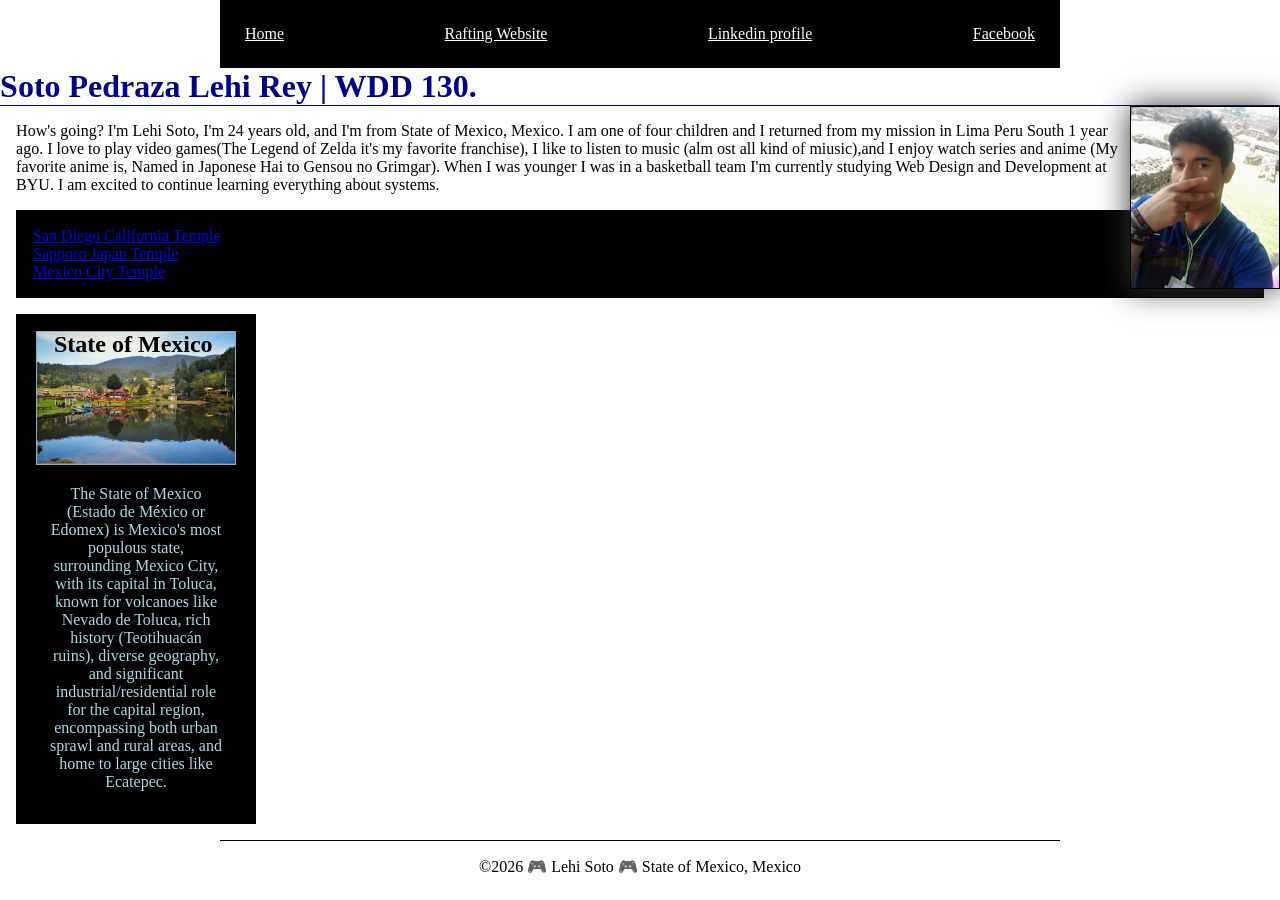
<file: index.html>
<!DOCTYPE html>
<html lang="en">

<head>
    <meta charset="UTF-8">
    <meta name="viewport" content="width=device-width, initial-scale=1.0">
    <title>Lehi Soto | WDD 130</title>
    <meta name="description"
      content="I am Lehi Soto. I am making this web side beacause I'm studing on WDD 130 (Web Fundamentals), and this page is to apply my learning of each week.">
    <meta name="author" content="Lehi Soto">
    <link rel="stylesheet" href="styles/styles.css">
</head>

<!-- This is a comment  -->
<header>
    <nav>
        <a href="#">Home</a>
        <a href="wwr/">Rafting Website</a>
        <a href="https://www.linkedin.com/in/lehi-rey-soto-pedraza-286392362/">Linkedin
            profile</a>
        <a href="https://www.facebook.com">Facebook</a>
    </nav>
</header>

<div>
    <main>
        <h1>Soto Pedraza Lehi Rey | WDD 130.</h1>
        <img src="images/profile.jpg" alt="Hey, I'm Lehi Soto.">
        <p>How's going? I'm Lehi Soto, I'm 24 years old, and I'm from State of Mexico, Mexico. I
            am
            one of four children and I returned from my mission in Lima Peru South 1 year ago. I
            love to play video games(The Legend of Zelda it's my favorite franchise), I like to
            listen to
            music (alm ost all kind of miusic),and I enjoy watch series and anime (My favorite
            anime
            is,
            Named in Japonese Hai to Gensou no Grimgar). When I was younger I was in a
            basketball
            team
            I'm currently studying Web Design and Development at BYU. I am excited to continue
            learning everything about systems.
        </p>
        <ul class="box">
            <list><a href="https://churchofjesuschristtemples.org/san-diego-california-temple/"
                  target="_blank">San Diego California Temple</a>
            </list><a href="https://churchofjesuschristtemples.org/sapporo-japan-temple/"
              target="_blank">Sapporo Japan Temple</a></list>
            <list><a href="https://churchofjesuschristtemples.org/mexico-city-mexico-temple/"
                  target="_blank">Mexico City Temple</a>
        </ul>
    </main>

    <aside class="box">
        <h2>State of Mexico</h2>
        <img src="images/marquesa.jpg" alt="La Marquesa Nacional Park">
        <p>The State of Mexico (Estado de México or Edomex) is Mexico's most populous state,
            surrounding Mexico City, with its capital in Toluca, known for volcanoes like Nevado
            de
            Toluca, rich
            history
            (Teotihuacán ruins), diverse geography, and significant industrial/residential role
            for
            the capital
            region, encompassing both urban sprawl and rural areas, and home to large cities
            like
            Ecatepec.</p>
    </aside>
</div>
<footer>
    <p>&copy;2026 🎮 Lehi Soto 🎮 State of Mexico, Mexico</p>
</footer>

</body>

</html>
</file>
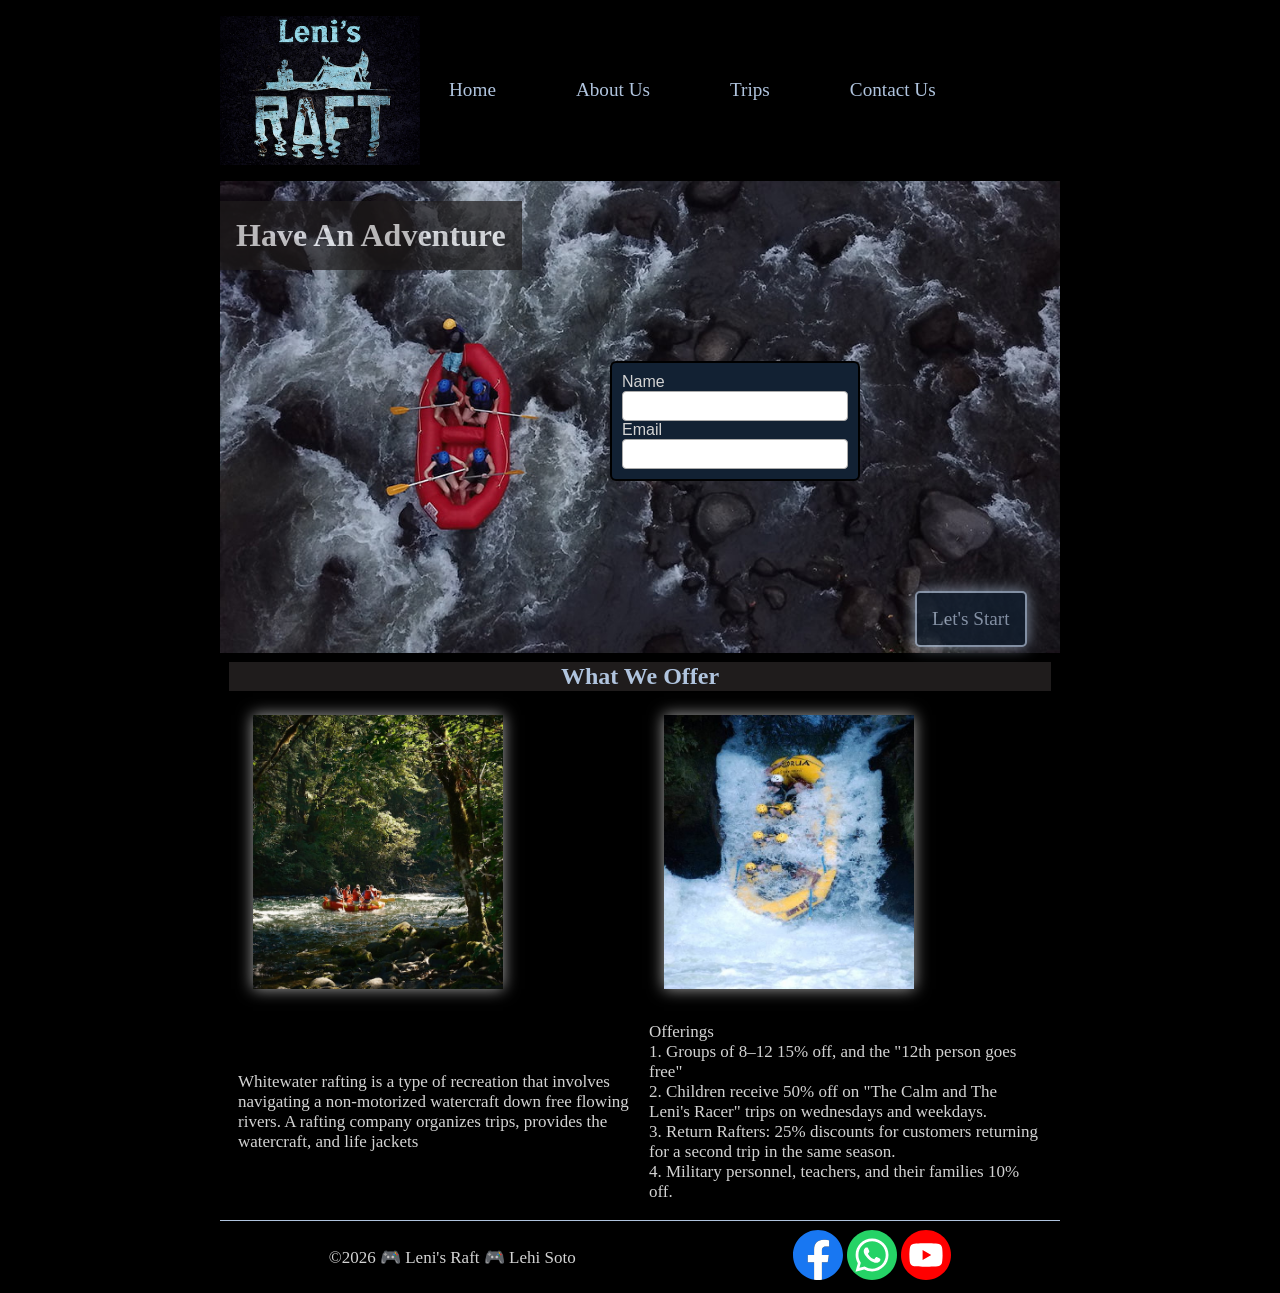
<file: wwr/index.html>
<!DOCTYPE html>
<html lang="en">

<head>
    <meta charset="UTF-8">
    <meta name="viewport" content="width=device-width, initial-scale=1.0">
    <title>Home page - Leni's Raft</title>
    <meta name="description" content="This is the landing page.">
    <meta name="author" content="Soto Pedraza Lehi Rey">
    <link rel="stylesheet" href="styles/rafting.css">
</head>

<body>
    <header>
        <img src="images/rafting_logo.jpg" alt="Lenis's Rafting Logo">
        <nav>
            <ul class="navigation">
                <li><a href="index.html">Home</a></li>
                <li><a href="about.html">About Us</a></li>
                <li><a href="trips.html">Trips</a></li>
                <li><a href="contact.html">Contact Us</a></li>
            </ul>
        </nav>
    </header>

    <main>
        <div class="hero">
            <img src="images/rafting.jpg" alt="Top View of a Crew Rafting">
            <h1>Have An Adventure</h1>
            <form class="form2">
                <label for="fullname">Name</label>
                <input type="text" id="fullname" name="newsletter" required>

                <label for="email">Email</label>
                <input type="text" id="eimail" name="newsletter" required>
            </form>

            <a href="https://LeniSoto24.github.io/wdd130/wwr/trips.html">Let's Start</a>

            <section class="zerotwo">
                <h2>What We Offer</h2>
                <img src="images/purpose.jpg" alt="Crew in the half of a trip">
                <img src="images/ofers.jpg" alt="Group reaching the end of a waterfall">
                <p>Whitewater rafting is a type of recreation that involves navigating a
                    non-motorized watercraft down
                    free flowing rivers. A rafting company organizes trips, provides the watercraft,
                    and
                    life jackets</p>
                <p>Offerings<br> 1. Groups of 8–12 15% off, and the "12th person goes free"
                    <br>2. Children receive 50% off on "The Calm and The Leni's Racer" trips on
                    wednesdays and weekdays.
                    <br>3. Return Rafters: 25% discounts for customers returning
                    for a second trip in the same season.
                    <br> 4. Military personnel,
                    teachers, and their families 10% off.
                </p>
            </section>
        </div>
    </main>

    <footer>
        <p>&copy;2026 🎮 Leni's Raft 🎮 Lehi Soto </p>
        <nav class="socialmedia">
            <a href="https://www.facebook.com">
                <img src="images/facebook.svg" alt="Facebook Icon">
            </a>
            <a href="https://web.whatsapp.com">
                <img src="images/whatsapp.svg" alt="Whatsapp Icon">
            </a>
            <a href="https://www.youtube.com">
                <img src="images/youtube.svg" alt="YouTube Icon">
            </a>
        </nav>
    </footer>

</body>

</html>
</file>
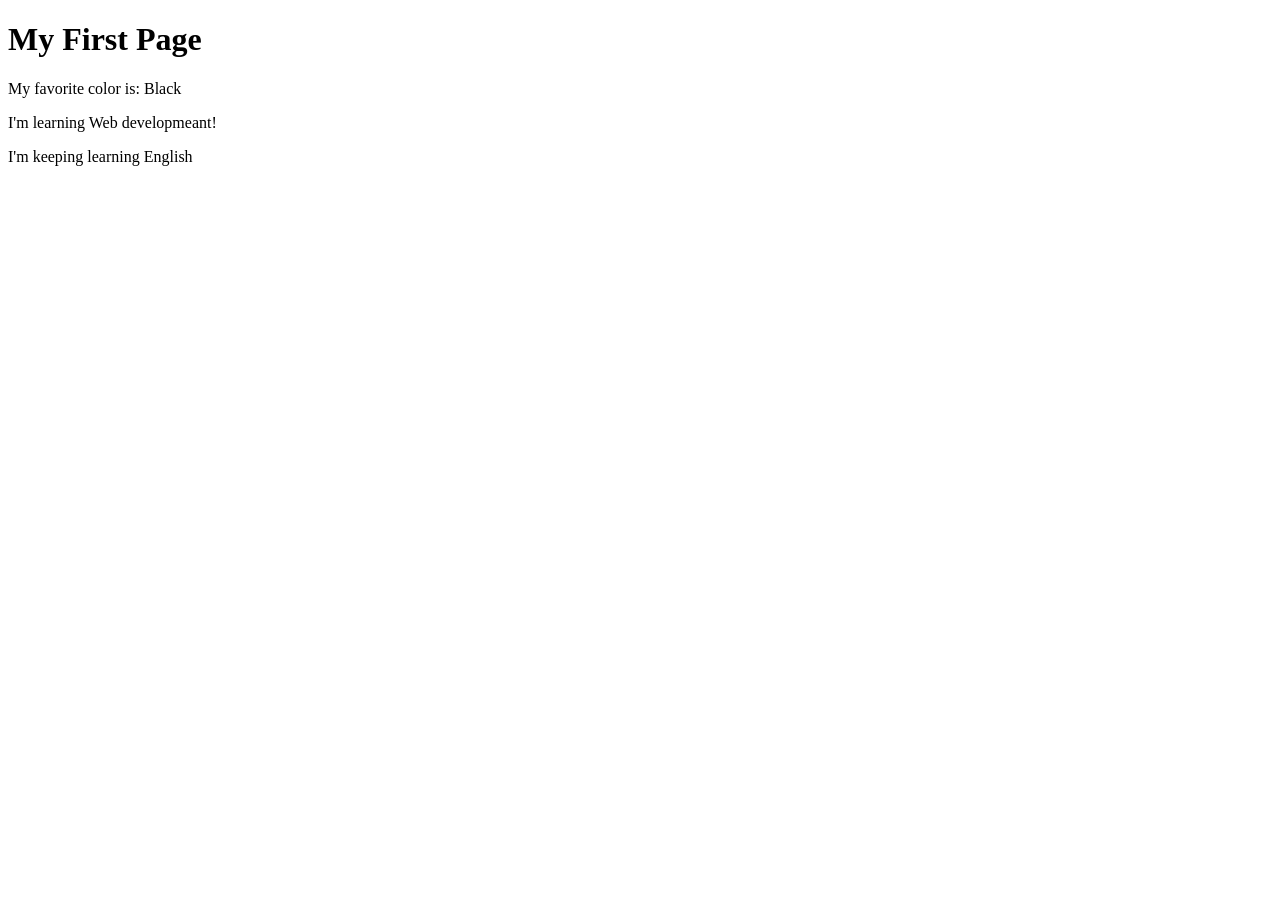
<file: week01/first-page.html>
<!DOCTYPE html>
<html lang="en">

<head>
    <meta charset="UTF-8">
    <meta name="viewport" content="width=device-width, initial-scale=1.0">
    <title>My First Page</title>
</head>

<body>
    <h1>My First Page</h1>
    <p>My favorite color is: Black </p>
    <p>I'm learning Web developmeant!</p>
    <p>I'm keeping learning English</p>
</body>

</html>
</file>
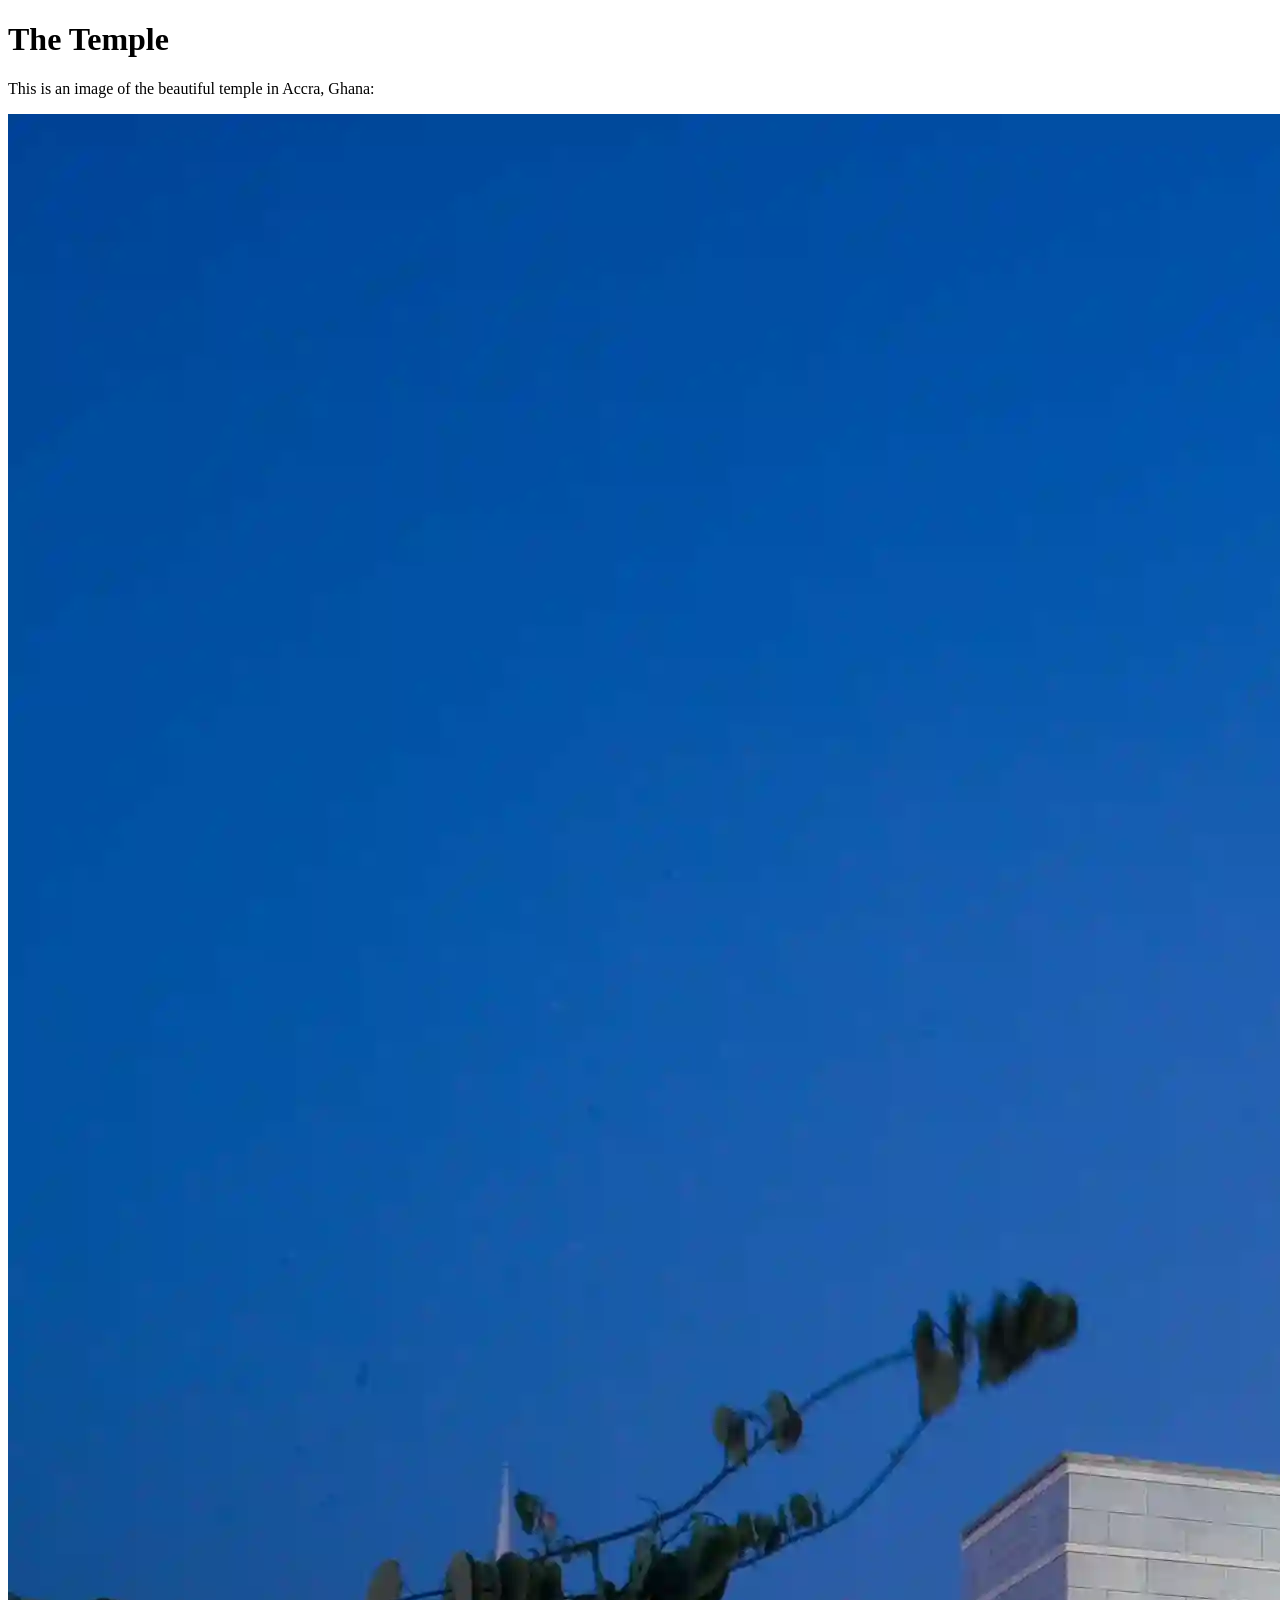
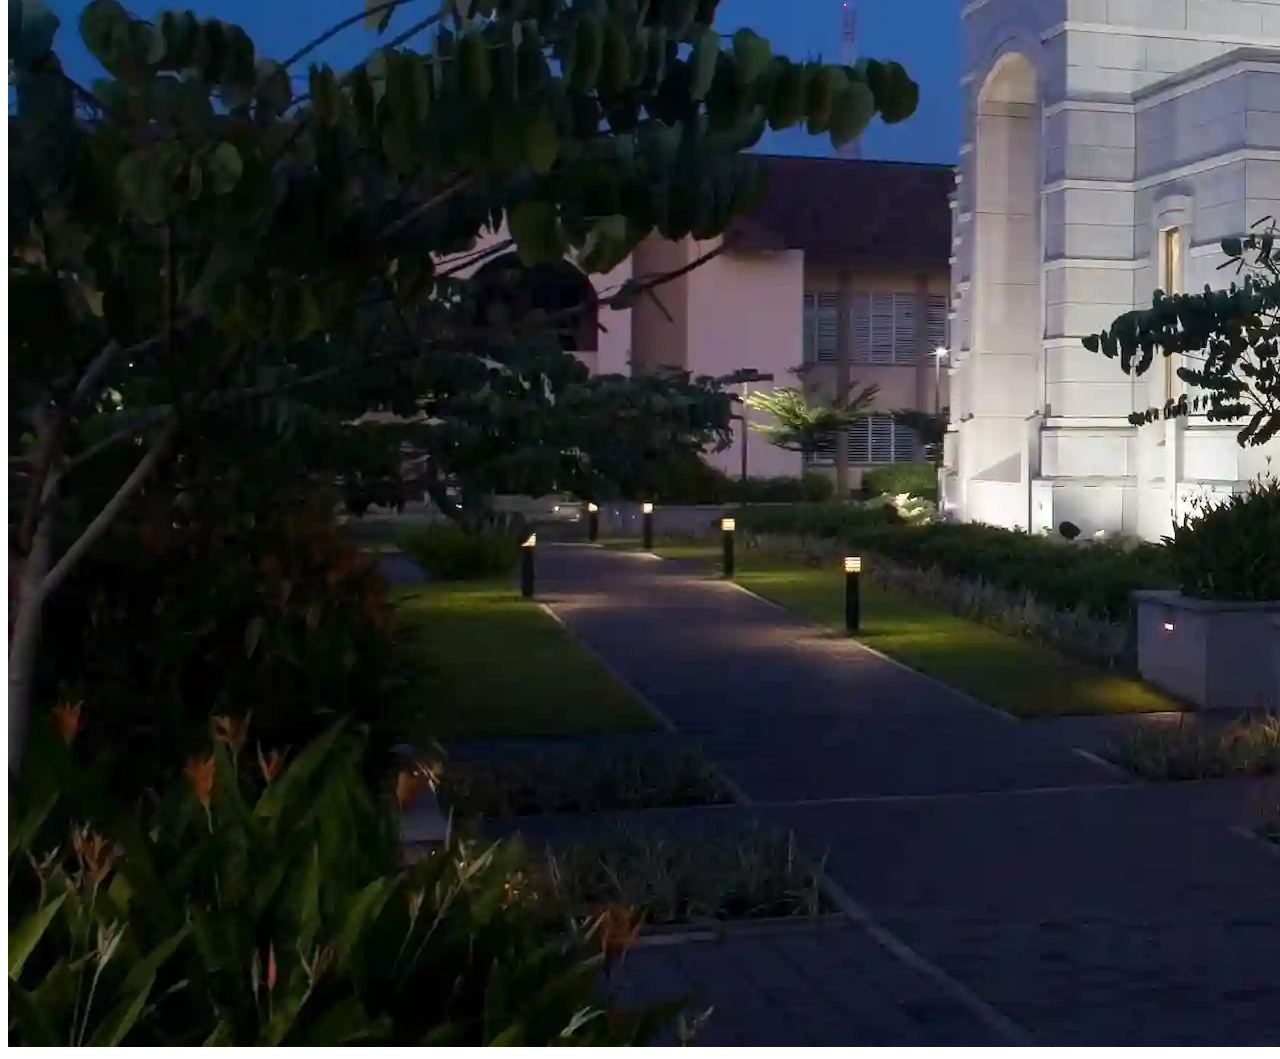
<file: week01/images.html>
<!DOCTYPE html>
<html lang="en">

<head>
    <meta charset="UTF-8">
    <meta name="viewport" content="width=device-width, initial-scale=1.0">
    <title>Temple Image</title>
</head>

<body>
    <h1>The Temple</h1>
    <p>This is an image of the beautiful temple in Accra, Ghana:</p>
    <img src="images/temple-small.webp" alt="The Accra Ghana Temple">

</body>

</html>
</file>
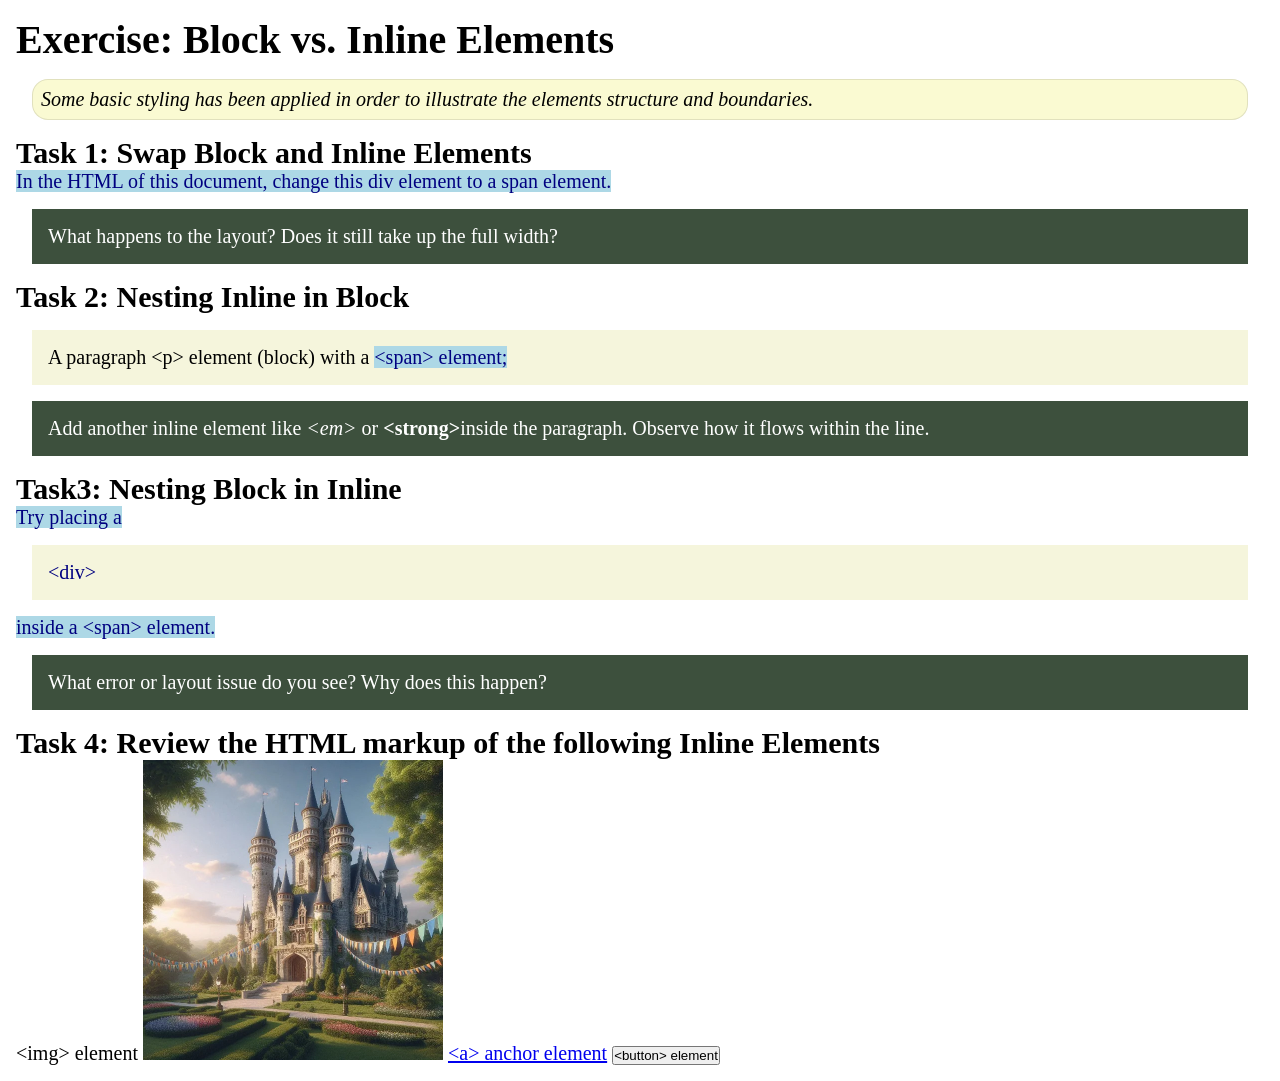
<file: week02/block-vs-inline.html>
<!DOCTYPE html>
<html lang="en">

<head>
    <meta charset="UTF-8">
    <meta name="viewport" content="width=device-width, initial-scale=1.0">
    <title>Exercise: Block vs. Inline Elements</title>
    <link rel="stylesheet" href="styles/block-vs-inline.css">
</head>

<body>
    <main>
        <h1>Exercise: Block vs. Inline Elements</h1>
        <p class="note">Some basic styling has been applied in order to illustrate the elements
            structure and
            boundaries.</p>

        <h2>Task 1: Swap Block and Inline Elements</h2>
        <span>In the HTML of this document, change this div element to a span element.</span>

        <p class="question">What happens to the layout? Does it still take up the full width?</p>

        <h2>Task 2: Nesting Inline in Block</h2>
        <p>A paragraph &lt;p&gt; element (block) with a <span>&lt;span&gt; element;</span></p>
        <p class="question">Add another inline element like <em>&lt;em&gt;</em> or
            <strong>&lt;strong&gt;</strong>inside the paragraph. Observe
            how it flows within the line.
        </p>

        <h2>Task3: Nesting Block in Inline</h2>
        <span>Try placing a <div>&lt;div&gt;</div> inside a &lt;span&gt; element.</span>
        <p class="question">What error or layout issue do you see? Why does this happen?</p>


        <h2>Task 4: Review the HTML markup of the following Inline Elements</h2>
        &lt;img&gt; element
        <img src="images/castle.webp" alt="placeholder image (images are inline)" width="300"
          height="300">
        <a href="https://churchofjesuschrist.org">&lt;a&gt; anchor element</a>
        <button type="button">&lt;button&gt; element</button>
    </main>
</body>

</html>
</file>
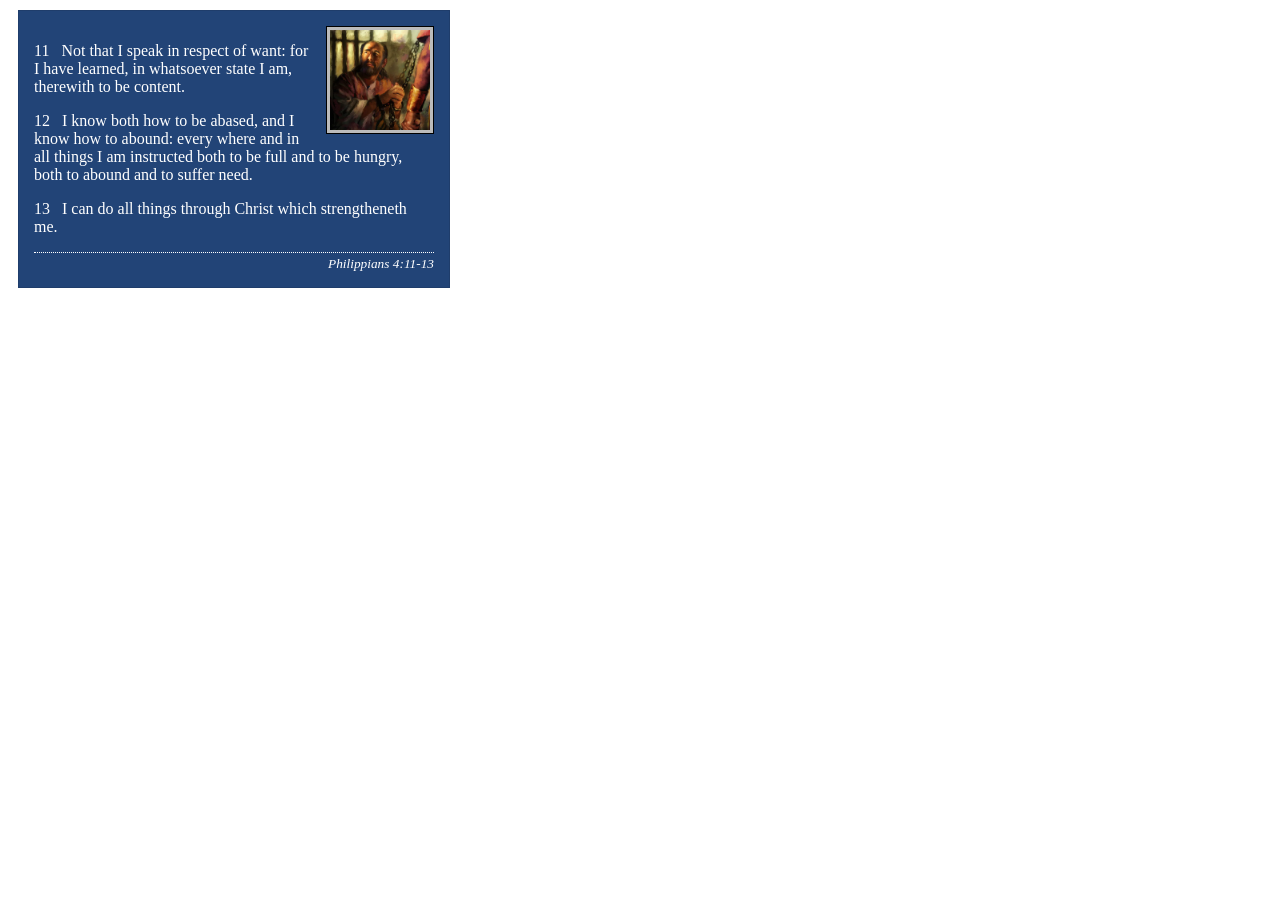
<file: week02/box-model-solution.html>
<!DOCTYPE html>
<html lang="en">
<head>
    <meta charset="UTF-8">
    <meta name="viewport" content="width=device-width, initial-scale=1.0">
    <title>Box Model Activity</title>
    <link rel="stylesheet" href="styles/box-model-solution.css">
</head>
<body>
    <main>
        <div class="callout">
            <img src="images/apostle-paul-imprisoned.webp" alt="Paul the Apostle - Imprisoned in Rome" width="200" height="200">
            <blockquote>
                <p>11 &nbsp; Not that I speak in respect of want: for I have learned, in whatsoever state I am, therewith to be content.</p>
                <p>12 &nbsp; I know both how to be abased, and I know how to abound: every where and in all things I am instructed both to be full and to be hungry, both to abound and to suffer need.</p>
                <p>13 &nbsp; I can do all things through Christ which strengtheneth me.</p>
            </blockquote>
            <cite>Philippians 4:11-13</cite>
        </div>
    </main>
</body>
</html>
</file>
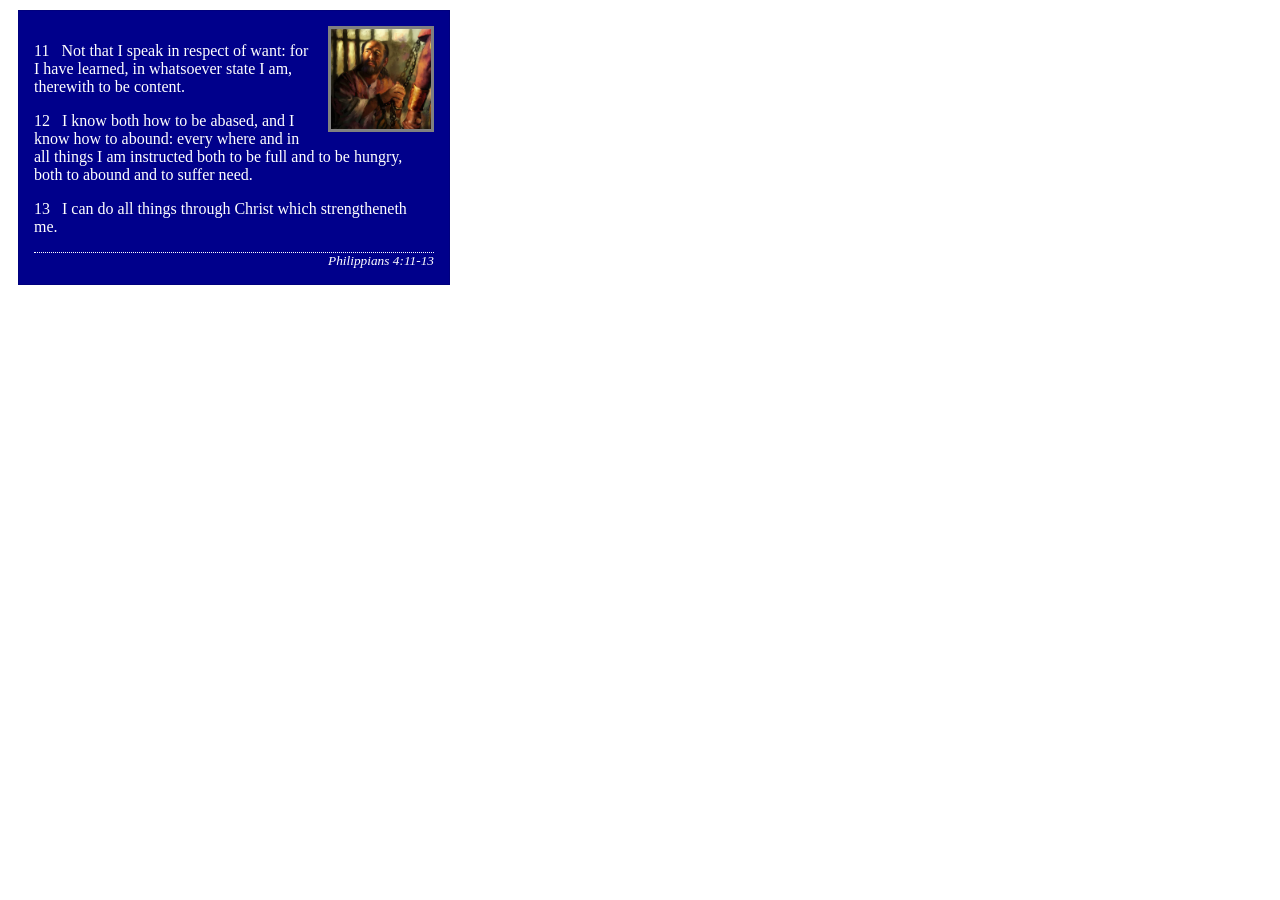
<file: week02/box-model.html>
<!DOCTYPE html>
<html lang="en">

<head>
    <meta charset="UTF-8">
    <meta name="viewport" content="width=device-width, initial-scale=1.0">
    <title>Box Model Activity</title>
    <link rel="stylesheet" href="styles/box-model.css">
</head>

<body>
    <main>
        <div class="callout">
            <img src="images/apostle-paul-imprisoned.webp"
              alt="Paul the Apostle - Imprisoned in Rome" width="200" height="200">
            <blockquote>
                <p>11 &nbsp; Not that I speak in respect of want: for I have learned, in whatsoever
                    state I am, therewith to be content.</p>
                <p>12 &nbsp; I know both how to be abased, and I know how to abound: every where and
                    in all things I am instructed both to be full and to be hungry, both to abound
                    and to suffer need.</p>
                <p>13 &nbsp; I can do all things through Christ which strengtheneth me.</p>
            </blockquote>
            <cite>Philippians 4:11-13</cite>
        </div>
    </main>
</body>

</html>
</file>
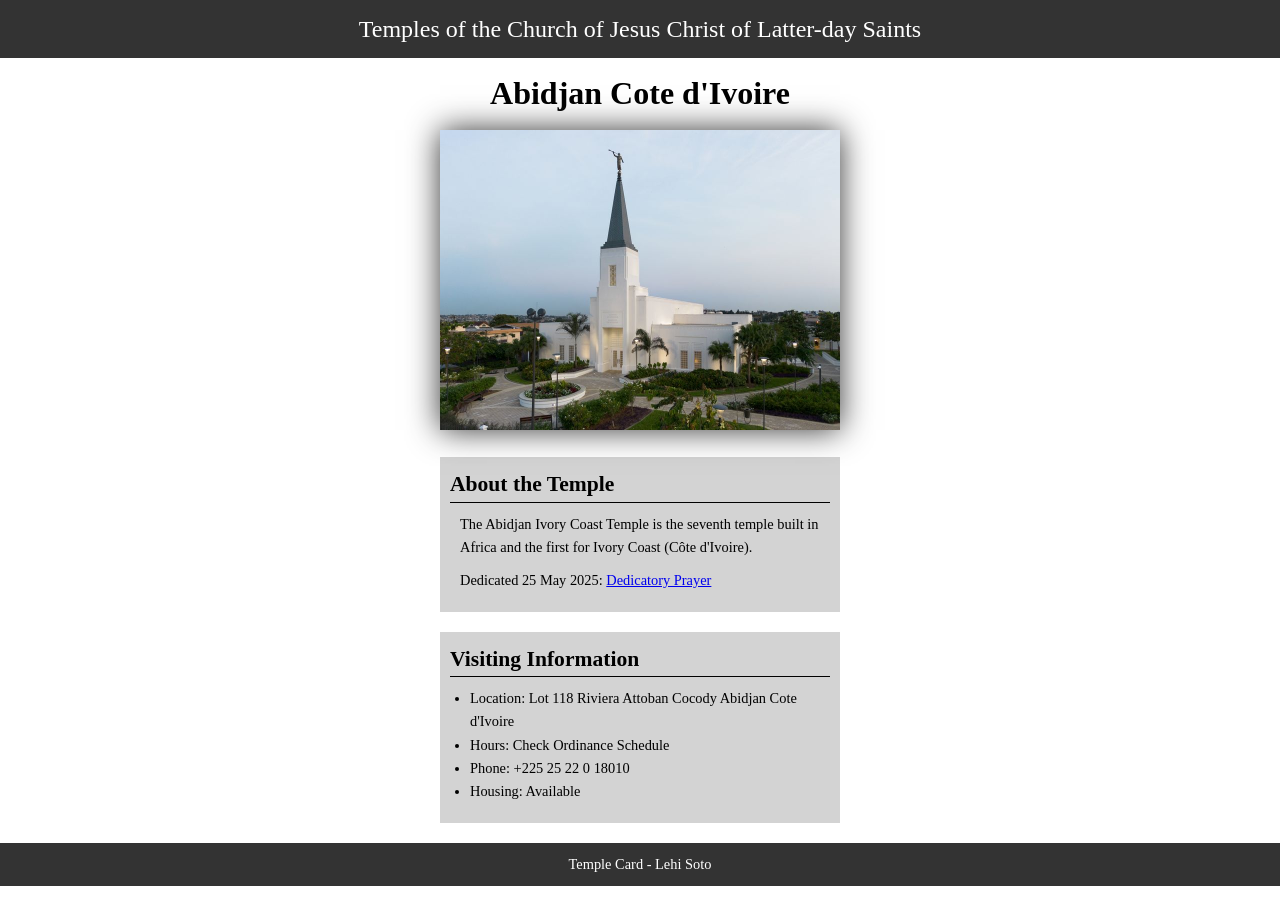
<file: week02/temple.html>
<!DOCTYPE html>
<html lang="en">

<head>
    <meta charset="UTF-8">
    <meta name="viewport" content="width=device-width, initial-scale=1.0">
    <title>Temple Card - Abidjan Cote d'Ivoire</title>
    <link rel="stylesheet" href="styles/temple.css">
</head>

<body>
    <header>
        <p>Temples of the Church of Jesus Christ of Latter-day Saints</p>
    </header>
    <main>
        <h1>Abidjan Cote d'Ivoire</h1>
        <picture>
            <img src="images/abidjan-ivory-coast.jpeg" alt="Abidjan Cote d'Ivoire Temple">
        </picture>
        <section>
            <h2>About the Temple</h2>
            <p>The Abidjan Ivory Coast Temple is the seventh temple built in Africa
                and the first
                for Ivory Coast (Côte
                d'Ivoire).</p>
            <p>Dedicated 25 May 2025: <a
                  href="https://www.churchofjesuschrist.org/temples/dedicatory-prayer/abidjan-ivory-coast-temple/2025-05-25?lang=eng"
                  target="_blank" rel="noopener noreferrer">Dedicatory Prayer</a></p>
        </section>
        <section>
            <h2>Visiting Information</h2>
            <ul>
                <li>Location: Lot 118 Riviera Attoban Cocody Abidjan Cote d'Ivoire</li>
                <li>Hours: Check Ordinance Schedule</li>
                <li>Phone: +225 25 22 0 18010</li>
                <li>Housing: Available</li>
            </ul>
        </section>
    </main>
    <footer>
        <p>Temple Card - Lehi Soto</p>
    </footer>
</body>

</html>
</file>
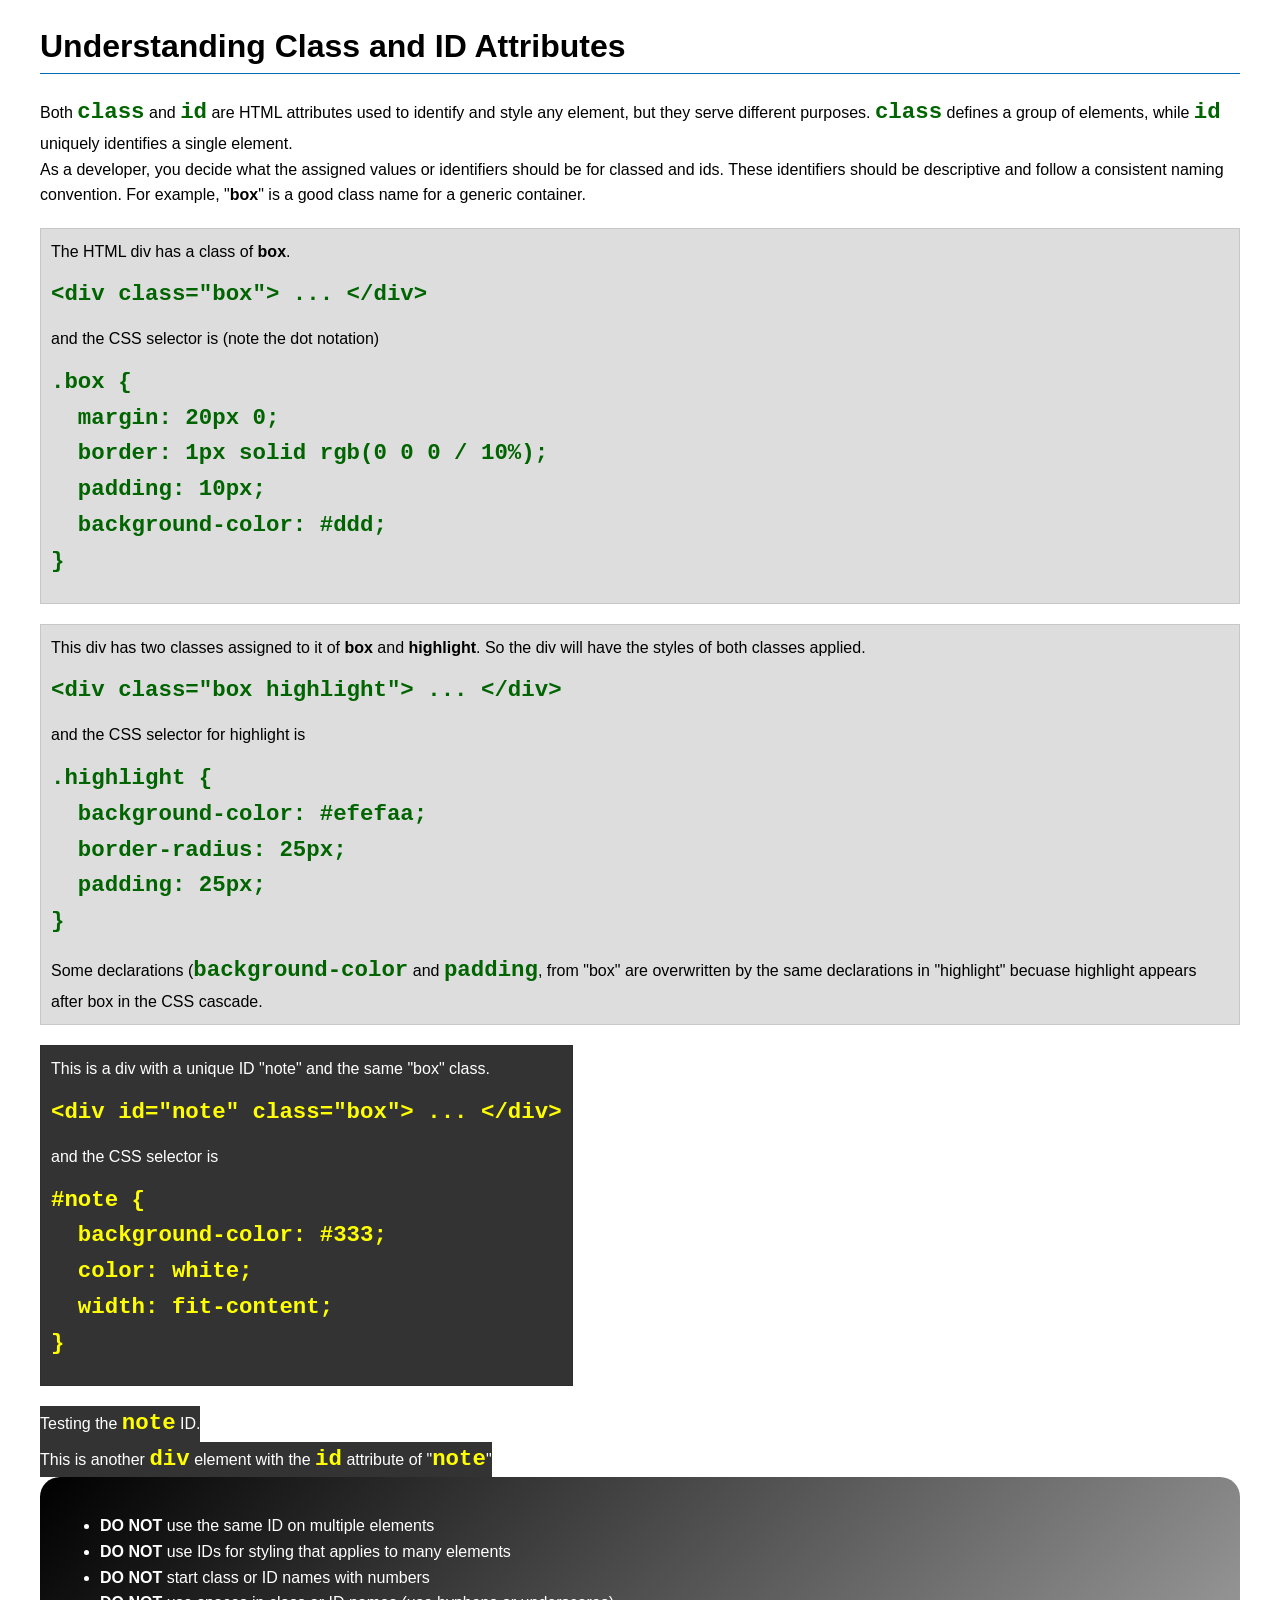
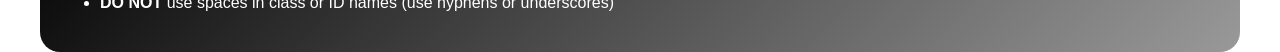
<file: week03/class-and-id.html>
<!DOCTYPE html>
<html lang="en">

<head>
    <meta charset="UTF-8">
    <meta name="viewport" content="width=device-width, initial-scale=1.0">
    <title>Class vs ID Attributes</title>
    <link rel="stylesheet" href="styles/class-and-id.css">
</head>

<body>
    <h1>Understanding Class and ID Attributes</h1>
    <p>Both <code>class</code> and <code>id</code> are HTML attributes used to identify and style
        any element, but they
        serve different purposes. <code>class</code> defines a group of elements, while
        <code>id</code> uniquely
        identifies a single element.
    </p>
    <p>As a developer, you decide what the assigned values or identifiers should be for classed and
        ids. These
        identifiers should be
        descriptive and follow a consistent naming convention. For example, "<strong>box</strong>"
        is a good class name
        for a generic container.</p>
    <div class="box">
        <p>The HTML div has a class of <strong>box</strong>.</p>
        <pre><code class="html">&lt;div class="box"&gt; ... &lt;/div&gt;</code></pre>
        and the CSS selector is (note the dot notation)
        <pre><code class="css">.box {
  margin: 20px 0;
  border: 1px solid rgb(0 0 0 / 10%);
  padding: 10px;
  background-color: #ddd; 
}</code></pre>
    </div>

    <div class="box">
        <p>This div has two classes assigned to it of <strong>box</strong> and
            <strong>highlight</strong>. So the div
            will have the styles of both classes applied.
        </p>
        <pre><code class="html">&lt;div class="box highlight"&gt; ... &lt;/div&gt;</code></pre>
        and the CSS selector for highlight is
        <pre><code class="css">.highlight {
  background-color: #efefaa;
  border-radius: 25px;
  padding: 25px;
}</code></pre>
        <p>Some declarations (<code>background-color</code> and <code>padding</code>, from "box" are
            overwritten by the same declarations in "highlight" becuase highlight appears after box
            in the CSS cascade.</p>
    </div>

    <div id="note" class="box">
        <p>This is a div with a unique ID "note" and the same "box" class.</p>
        <pre><code class="html">&lt;div id="note" class="box"&gt; ... &lt;/div&gt;</code></pre>
        and the CSS selector is
        <pre><code class="css">#note {
  background-color: #333;
  color: white;
  width: fit-content;
}</code></pre>
    </div>

    <div id="note">
        <p>Testing the <code>note</code> ID.</p>
    </div>

    <div id="note">This is another <code>div</code> element with the <code>id</code>
        attribute of "<code>note</code>"</div>

    <section id="best-practice">
        <ul>
            <li><strong>DO NOT</strong> use the same ID on multiple elements</li>
            <li><strong>DO NOT</strong> use IDs for styling that applies to many elements</li>
            <li><strong>DO NOT</strong> start class or ID names with numbers</li>
            <li><strong>DO NOT</strong> use spaces in class or ID names (use hyphens or underscores)
            </li>
        </ul>
    </section>


</body>

</html>
</file>
<file: styles/styles.css>
* {
    margin: 0;
    padding: 0;
    box-sizing: border-box;
}

:root {
    --primary-width: 150px;
    --primary-height: auto;
    --primary-border: 1px solid black;
    --primary-padding: 2px:
}

nav {
    background-color: black;
    padding: 10px;
    display: flex;
    justify-content: space-between;
    align-items: center;
}

/* This id a comment */
nav a {
    color: white;
    display: block;
    padding: 15px;
    font-size: 1rem;
}

header,
.grid,
footer {
    max-width: 840px;
    margin: 0 auto;
}

.grid {
    display: grid;
    align-items: center;
}

h1 {
    color: darkblue;
    border-bottom: 1.5px solid darkblue;
}

main {
    grid-column: 2/3;
    margin: 0.1px;
}

main img {
    width: var(--primary-width);
    height: var(--primary-height);
    border: var(--primary-border);
    padding: var(--primary-padding);
    box-shadow: 0 0 30px #333;
    float: right;
    margin: 0 0 1rem 1 rem;
}

main a {
    display: flex;
    align-items: flex-start;
}

aside {
    width: 15rem;
    text-align: center;
    position: relative;
    grid-column: 1/2;
    grid-row: 1/2;

}

aside h2 {
    position: absolute;
    left: 37px;
    color: black;
}

aside img {
    width: 200px;
    border: 1px solid rgb(0 0 0 / 0.2);
    background-color: lightblue;
    color: #333;
    height: var(--primary-height);
}

p {
    padding: 0px;
    margin: 1rem;
}

footer {
    margin-top: 1px;
    border-top: 1px solid black;
    text-align: center;
}

/* Class Selectors */
.box {
    margin: 1rem;
    border: 1px solid rgb(0 0 0 / 100%);
    padding: 1rem;
    background-color: black;
    color: lightblue;
}
</file>
<file: wwr/styles/rafting.css>
* {
    margin: 0;
    padding: 0;
    box-sizing: border-box;
}

:root {
    --primary-color: #B0C4DE;
    --secondary-color: #6fcedf;
    --accent1-color: #1f1c1c;
    --accent2-color: lightgray;
    --heading-font: "Times New Roman", "Georgia", serif;
    --primary-display: flex;
    --primaty-background-color: #122133;
}

body {
    font-family: var(--heading-font);
    color: var(--accent2-color);
    background-color: black;
}

header,
main,
footer {
    width: 840px;
    margin: 0 auto;
}

header {
    margin: 1rem auto;
    display: grid;
    grid-template-columns: 1fr 1fr 1fr;
    align-items: center;
    justify-content: space-between;
    border-bottom: 1px;
}

header img {
    width: 200px;
    height: auto;
}

.navigation {
    display: var(--primary-display);
    list-style: none;
    gap: 40px;
}

.navigation li {
    flex: 1 1 100%;
    white-space: nowrap;
}

.navigation a {
    display: block;
    color: var(--primary-color);
    padding: 20px;
    text-decoration: none;
    font-size: 1.2rem;
}

.navigation a:hover {
    color: var(--secondary-color);
    text-decoration: underline;
}

h1,
h2 {
    text-align: center;
    font-family: var(--heading-font);
    padding: 1px;
    background-color: var(--accent1-color);
    color: var(--primary-color);

}

nav,
p,
section,
article {
    margin: 1px;
    padding: 8px;
}

.zerone {
    display: grid;
    grid-template-columns: 1fr 1fr 1fr;
    align-items: center;
    justify-content: space-between;
}

.zerone h2 {
    grid-column: 1/4;
}

.socialmedia a {
    text-decoration: none;
}

.hero {
    position: relative;
}

.hero img {
    display: block;
    width: 100%;
    height: auto;
    object-fit: cover;
}

.hero h1 {
    position: absolute;
    top: 20px;
    padding: 16px;
    text-align: center;
    opacity: 0.7;
    background-color: var(--accent1-color);
    color: white;
}

article {
    position: absolute;
    top: 270px;
    bottom: 607px;
    left: 310px;
    width: 500px;
    padding: 10px;
    opacity: 0.7;
    text-align: left;
}

.hero article img {
    float: right;
    width: 150px;
    height: 110px;
    box-shadow: 0 0 10px var(--secondary-color);
}

.figcaption {
    margin: 1rem auto;
    display: grid;
    grid-template-columns: 1fr 1fr 1fr 1fr 1fr;
    align-items: center;
    justify-content: space-between;
    border-bottom: 1px;
}

.figcaption h2 {
    grid-column: 1/6;
}

.figcaption img {
    position: relative;
    width: 150px;
}

figcaption {
    position: absolute;
    white-space: nowrap;
    top: 934px;
    display: grid;
    grid-template-columns: 1fr 1fr 1fr 1fr 1fr;
    margin-left: 1px;
    margin-right: 1000px;
    opacity: 0.7;
    background-color: var(--accent1-color);
    color: white;
    text-align: center;
    font-family: var(--heading-font);
    padding: 1px;
}

.large {
    top: 992px;
}

/* This is for Concact Us page */
.grid {
    display: grid;
    grid-template-columns: 1fr 1fr;
    align-items: center;
    justify-content: space-around;
}

table {
    text-align: center;
    margin: 0 auto;
    padding: 1rem;
}

div img {
    width: 420px;
}

form {
    background-color: #122133;
    width: 400px;
    padding: 20px;
    border-radius: 6px;
    font-family: Arial, sans-serif;
}

.column1,
.column2 {
    margin-bottom: 14px;
}

form div label:first-child {
    display: block;
    font-size: 14px;
    margin-bottom: 4px;
}

input[type="text"],
textarea {
    width: 100%;
    padding: 6px;
    font-size: 14px;
    border: 1px solid #aaa;
    border-radius: 4px;
}

textarea {
    resize: none;
}

.radio-option {
    display: flex;
    align-items: center;
    gap: 6px;
    margin-bottom: 6px;
    font-size: 14px;
}

.checkbox-option {
    display: flex;
    align-items: center;
    gap: 6px;
    font-size: 14px;
}

button {
    margin: 0 auto;
    border-radius: 3px;
    border: none;
    box-shadow: 0 0 15px;
    font-size: 15px;
    display: block;
}

button:hover {
    color: var(--secondary-color);
}

fieldset {
    border: none;
    margin: 0;
    padding: 0;
    display: block;
}

legend {
    display: none;
}

.figcaption2 {
    margin: 1rem auto;
    border: 1px solid white;
    display: grid;
    grid-template-columns: 1fr 1fr 1fr;
    align-items: center;
    justify-content: space-between;
}

.figcaption2 h2 {
    grid-column: 1/4;
}

.figcaption2 img {
    width: 130px;
}

/* This is for Home page */
.form2 {
    position: absolute;
    border: 2px solid black;
    top: 180px;
    left: 390px;
    width: 250px;
    padding: 10px;
    text-align: left;
}

.hero a {
    position: absolute;
    display: block;
    background-color: var(--primaty-background-color);
    border-radius: 5px;
    opacity: 0.7;
    color: var(--primary-color);
    top: 410px;
    left: 695px;
    padding: 15px;
    text-decoration: none;
    font-size: 1.2rem;
    box-shadow: 0 0 15px;
}

.hero a:hover {
    color: var(--secondary-color);
    text-decoration: underline;
}

.zerotwo {
    display: grid;
    grid-template-columns: 1fr 1fr;
    justify-content: space-between;
    align-items: center;
}

.zerotwo h2 {
    grid-column: 1/3;
}

.zerotwo img {
    width: 250px;
    margin: 1.5rem;
    box-shadow: 0 0 15px #aaa;
}

p {
    font-size: 17px;
}

/* This is for Trips page */
main a {
    background-color: var(--primaty-background-color);
    border-radius: 5px;
    color: var(--primary-color);
    border: 2px solid var(--primary-color);
    padding: 15px;
    text-decoration: none;
    font-size: 1.2rem;
    box-shadow: 0 0 15px;
}

main a:hover {
    color: var(--secondary-color);
    text-decoration: underline;
}

.last {
    display: grid;
    grid-template-columns: 1fr 1fr 1fr;
    justify-content: space-between;
    align-items: center;
}

.last h2 {
    grid-column: 1/4;
}

.last img {
    width: 170px;
    margin: 1.5rem;
    box-shadow: 0 0 15px #aaa;

}

table {
    margin: 1px;
}

th {
    background-color: var(--primaty-background-color);
    font-size: 24px;
    border-radius: 3px;
}

table img {
    width: 140px;
    height: 176px;
    margin: 0.5rem;
    box-shadow: 0 0 7px #aaa;
}

footer {
    border-top: 1px solid var(--primary-color);
    display: var(--primary-display);
    justify-content: space-around;
    align-items: center;
}

footer img {
    width: 50px;
}
</file>
<file: week02/styles/block-vs-inline.css>
* {
    margin: 0;
    padding: 0;
}

body {
    font-size: 20px;
    margin: 1rem;
}

p,
div {
    background-color: beige;
    margin: 1rem;
    padding: 1rem;
}

span {
    color: navy;
    background-color: lightblue;
}

code {
    margin: 0;
    padding: 0;
    color: green;
    font-size: 1.2rem;
}

.note {
    font-style: italic;
    background-color: lightgoldenrodyellow;
    border-radius: 1rem;
    border: 1px solid rgb(0 0 0 / 10%);
    margin: 1rem;
    padding: .5rem;
}

.question {
    background-color: #3d503d;
    color: #fff;
}
</file>
<file: week02/styles/box-model-solution.css>
.callout {
    max-width: 400px;
    margin: 10px;
    border: 1px solid rgba(0, 0, 0, .1);
    padding: 15px;
    background-color: #247;
    color: #fff;
}

.callout img {
    float: right;
    margin: 0 0 10px 15px;
    border: 1px solid #000;
    padding: 3px;
    background-color: #bbb;
    width: 100px;
    height: auto;

}

blockquote {
    margin: 0;
}

cite {
    display: block;
    border-top: 1px dotted #fff;
    padding-top: 3px;
    text-align: right;
    font-size: smaller;
}
</file>
<file: week02/styles/box-model.css>
.callout {
    max-width: 400px;
    margin: 10px;
    border: 1px solid rgb(0 0 0 /0.1);
    padding: 15px;
    background-color: darkblue;
    color: white;
}

.callout img {
    float: right;
    margin: 0 0 10px 15px;
    border: 1 px solid black;
    padding: 3px;
    background-color: gray;
    width: 100px;
    height: auto;
}

blockquote {
    margin: 0;
}

cite {
    display: block;
    border-top: 1px dotted white;
    text-align: right;
    font-size: smaller;
}
</file>
<file: week02/styles/temple.css>
* {
    margin: 0;
    padding: 0;
}

body {
    line-height: 1.6;
}

header,
footer {
    background-color: #333;
    color: white;
    padding: 10px;
    text-align: center;
    font-size: 1.5rem;
}

main {
    width: 400px;
    margin: 0 auto;
}

h1 {
    margin: 10px;
    text-align: center;
}

h2 {
    border-bottom: 1px solid black;
}

img {
    width: 100%;
    height: auto;
    box-shadow: 0 0 30px #333;
}

section {
    margin: 20px 0;
    border: qpx solid rgb(0 0 0 / 10%);
    padding: 10px;
    background-color: lightgray;
    font-size: .9rem;
}

section p {
    margin: 10px;
}

ul {
    margin: 10px 20px;
}

footer {
    font-size: .9rem;
}
</file>
<file: week03/styles/class-and-id.css>
body {
    font-family: Arial, sans-serif;
    line-height: 1.6;
    margin: 0;
    padding: 0 40px;
}

h1 {
    border-bottom: 1px solid rgb(0 110 182);
    padding-bottom: 0;
}



p {
    margin: 0;
}

code {
    color: darkgreen;
    font-weight: 700;
    font-size: 1.4rem;
}

/* Class examples - can be reused */

.box {
    margin: 20px 0;
    border: 1px solid rgb(0 0 0 / 10%);
    padding: 10px;
    background-color: #ddd; /* this is shorthand for #dddddd */
}

.highlight {
    background-color: #efefaa;
    border-radius: 25px;
    padding: 25px;
}

/* ID examples - should be unique */

#note {
    background-color: #333;
    color: white;
    width: fit-content;
}

#note code {
    color: yellow;
}

#best-practice {
    background: linear-gradient(135deg, #000 0%, #999 100%);
    color: white;
    border-radius: 20px;
    padding: 20px
}
</file>
